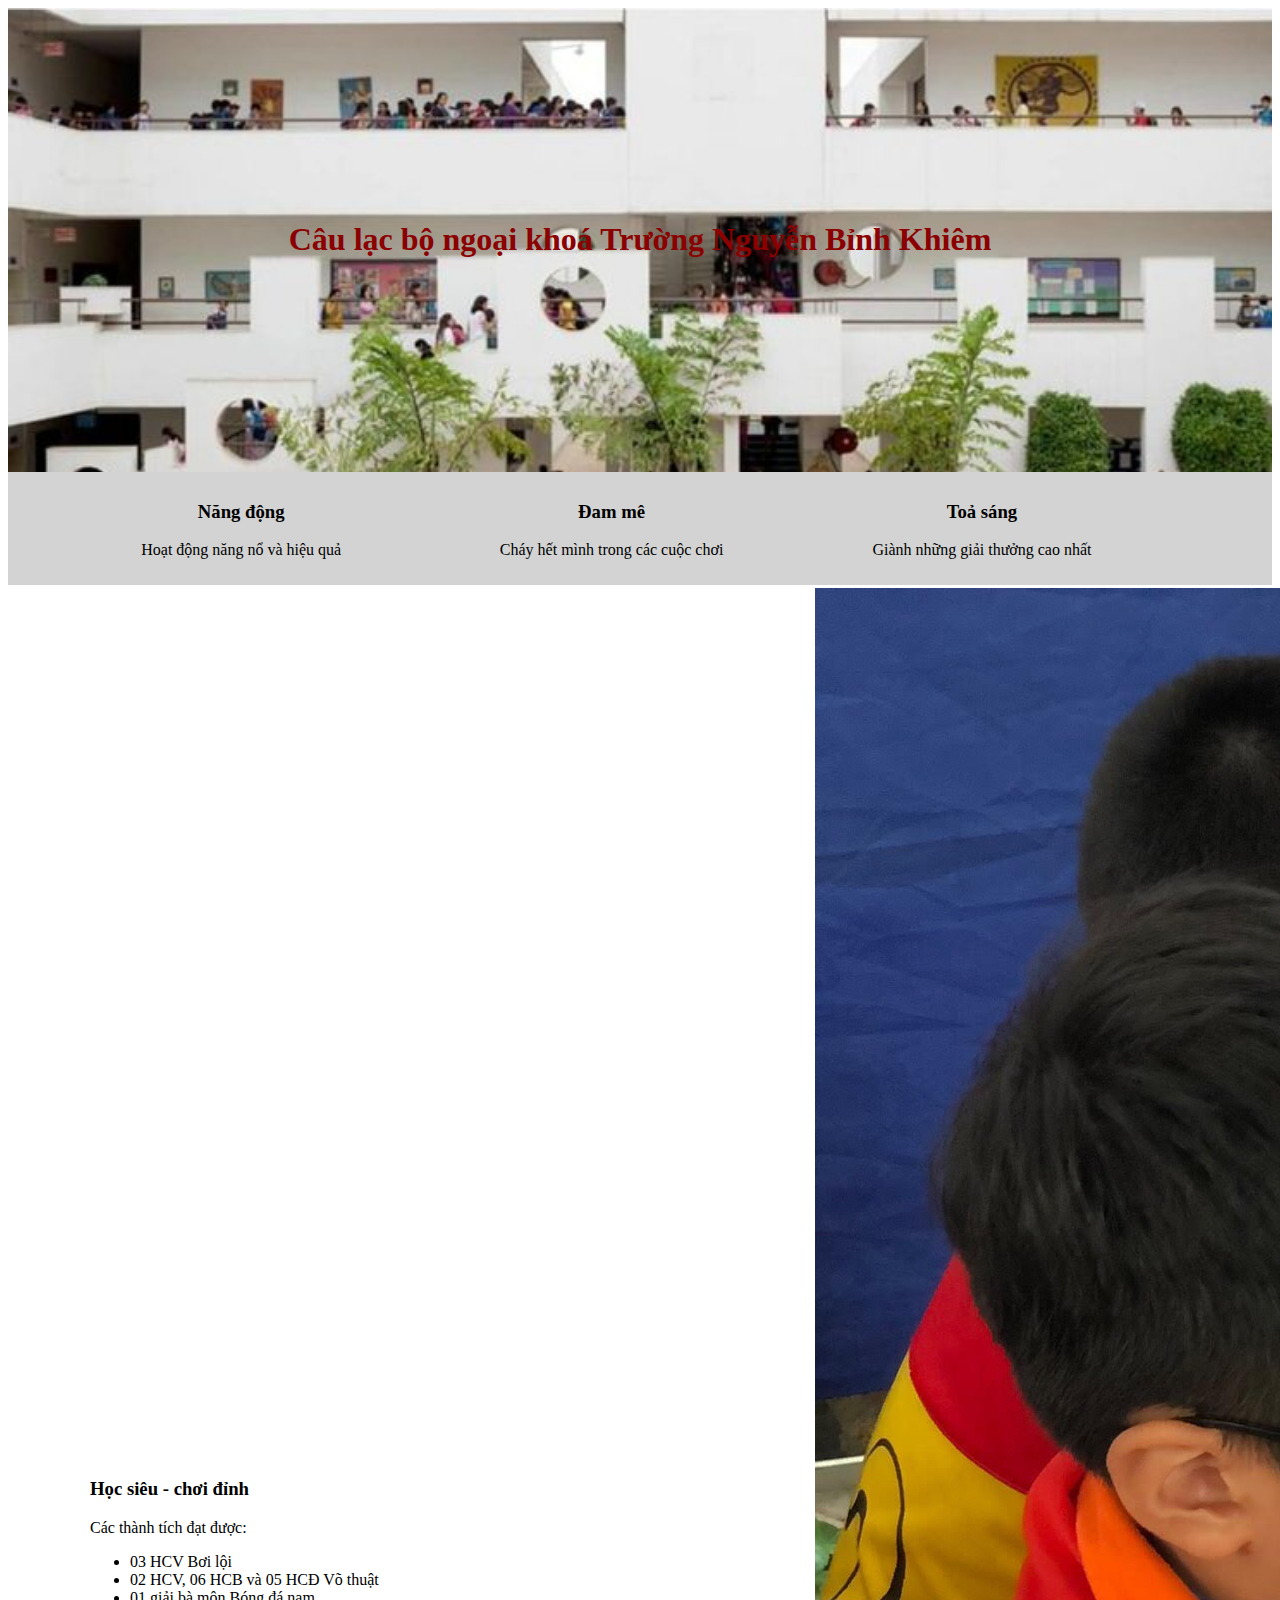
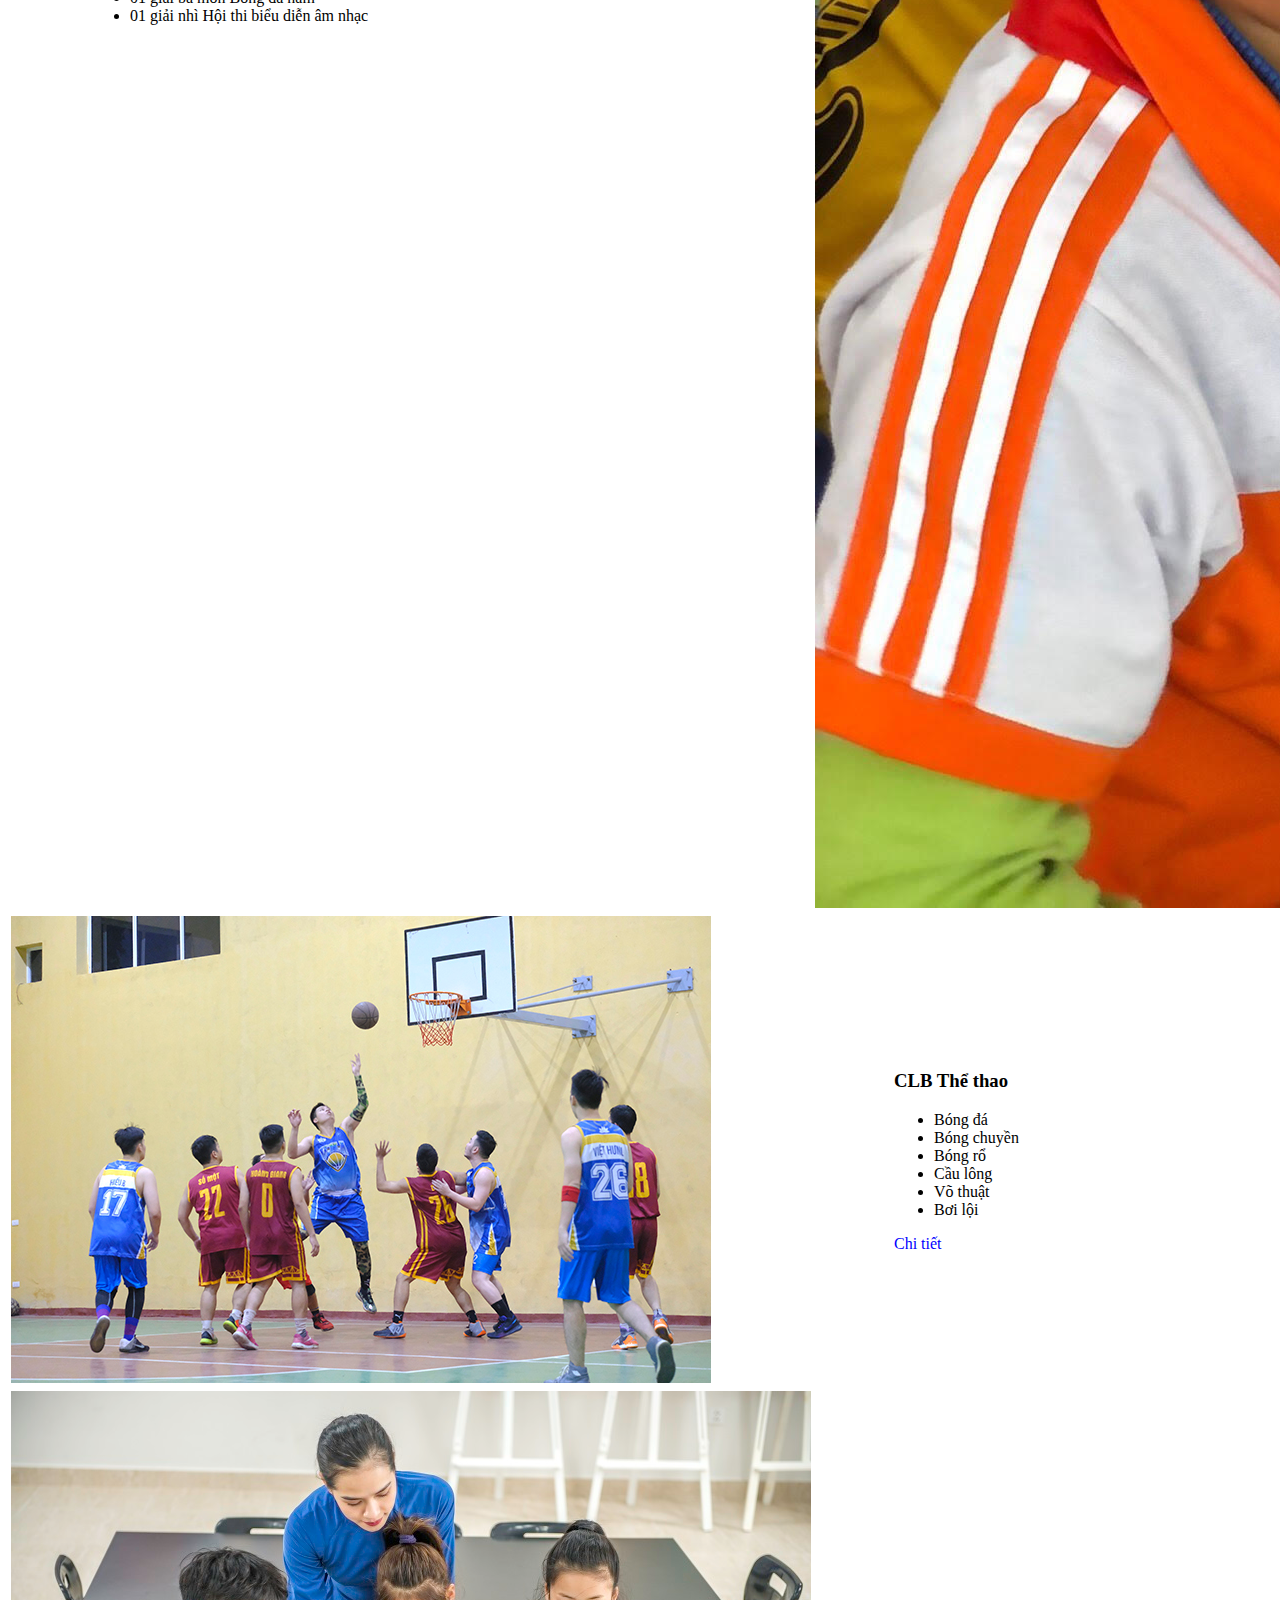
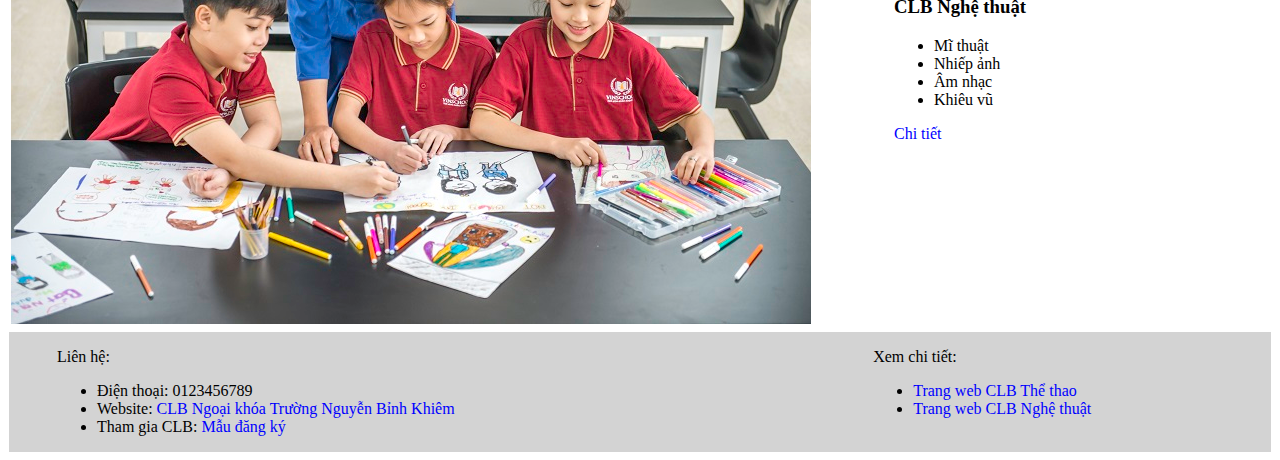
<file: index.html>
<!DOCTYPE html>
<html lang="en">

<head>
    <meta charset="UTF-8">
    <meta name="viewport" content="width=device-width, initial-scale=1.0">
    <title>Document</title>
    <link rel="stylesheet" href="style.css">
</head>

<body>
    <header>
        <div class="banner">
            <h1>Câu lạc bộ ngoại khoá Trường Nguyễn Bỉnh Khiêm</h1>
        </div>
        <div class="slogan">
            <div class="row">
                <div class="block_3">
                    <h3>Năng động</h3>
                    <p>Hoạt động năng nổ và hiệu quả</p>
                </div>
                <div class="block_3">
                    <h3>Đam mê</h3>
                    <p>Cháy hết mình trong các cuộc chơi</p>
                </div>
                <div class="block_3">
                    <h3>Toả sáng</h3>
                    <p>Giành những giải thưởng cao nhất</p>
                </div>
            </div>
        </div>
    </header>
    <table>
        <tr>
            <td class="cell_text">
                <h3>Học siêu - chơi đỉnh</h3>
                <p>Các thành tích đạt được:</p>
                <ul>
                    <li>03 HCV Bơi lội</li>
                    <li>02 HCV, 06 HCB và 05 HCĐ Võ thuật</li>
                    <li>01 giải bà môn Bóng đá nam</li>
                    <li>01 giải nhì Hội thi biểu diễn âm nhạc</li>
                </ul>
            </td>
            <td class="cell_img"><img src="./img/hocsieuchoidinh.jpg" alt=""></td>
            <!--cái src thay bằng cái ảnh mình muốn vô -->
        </tr>
        <tr>
            <td class="cell_img"><img src="./img/clbthethao.jpg" alt=""></td>
            <!--cái src thay bằng cái ảnh mình muốn vô -->
            <td class="cell_text">
                <h3>CLB Thể thao</h3>
                <ul>
                    <li>Bóng đá</li>
                    <li>Bóng chuyền</li>
                    <li>Bóng rổ</li>
                    <li>Cầu lông</li>
                    <li>Võ thuật</li>
                    <li>Bơi lội</li>
                </ul>
                <a href="thethao.html">Chi tiết</a>
            </td>
        </tr>
        <tr>
            <td class="cell_img"><img src="./img/clbnghethuat.jpg" alt=""></td>
            <!--cái src thay bằng cái ảnh mình muốn vô -->
            <td class="cell_text">
                <h3>CLB Nghệ thuật</h3>
                <ul>
                    <li>Mĩ thuật</li>
                    <li>Nhiếp ảnh</li>
                    <li>Âm nhạc</li>
                    <li>Khiêu vũ</li>
                </ul>
                <a href="nghethuat.html">Chi tiết</a>
            </td>
        </tr>
    </table>
    <footer>
        <div class="row">
            <div style="width:60%">
                <p>Liên hệ:</p>
                <ul>
                    <li>Điện thoại: 0123456789</li>
                    <li>Website: <a href="index.html" class="link">CLB Ngoại khóa Trường Nguyễn Bỉnh Khiêm</a></li>
                    <li>Tham gia CLB: <a href="dangky.html" class="link"> Mẫu đăng ký</a></li>

                </ul>
            </div>
            <div style="width:10%"></div>
            <div style="width:30%">
                <p>Xem chi tiết:</p>
                <ul>
                    <li><a href="thethao.html" class="link">Trang web CLB Thể thao</a></li>
                    <li><a href="nghethuat.html" class="link">Trang web CLB Nghệ thuật</a></li>
                </ul>
            </div>
        </div>
    </footer>
</body>

</html>
</file>
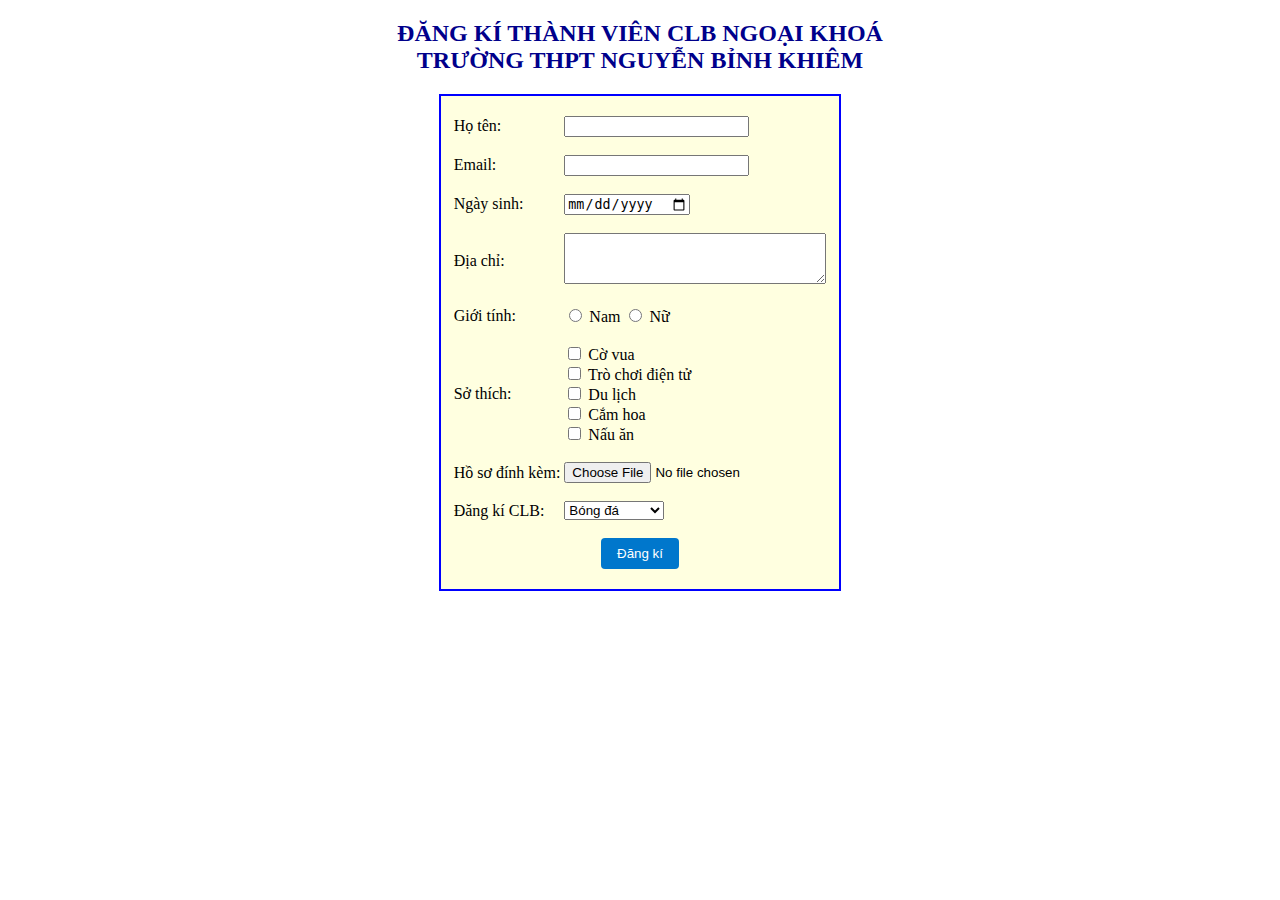
<file: dangky.html>
<!DOCTYPE html>
<html lang="vi">

<head>
    <meta charset="UTF-8">
    <title>Đăng ký CLB</title>
    <style>
        table {
            padding: 10px;
            border: 2px solid blue;
            margin: auto;
            background-color: lightyellow;
        }

        td {
            padding-top: 0.5em;
            padding-bottom: 0.5em;
        }

        h2 {
            text-align: center;
            color: darkblue;
        }

        button {
            padding: 8px 16px;
            background-color: #0077cc;
            color: white;
            border: none;
            border-radius: 4px;
            cursor: pointer;
        }

        button:hover {
            background-color: #005fa3;
        }
    </style>
</head>

<body>
    <h2>ĐĂNG KÍ THÀNH VIÊN CLB NGOẠI KHOÁ<br>TRƯỜNG THPT NGUYỄN BỈNH KHIÊM</h2>

    <form>
        <table>
            <tr>
                <td>Họ tên:</td>
                <td><input type="text" name="name"></td>
            </tr>
            <tr>
                <td>Email:</td>
                <td><input type="email" name="email"></td>
            </tr>
            <tr>
                <td>Ngày sinh:</td>
                <td><input type="date" name="dob"></td>
            </tr>
            <tr>
                <td>Địa chỉ:</td>
                <td><textarea name="address" rows="3" cols="30"></textarea></td>
            </tr>
            <tr>
                <td>Giới tính:</td>
                <td>
                    <input type="radio" name="gender" value="Nam"> Nam
                    <input type="radio" name="gender" value="Nữ"> Nữ
                </td>
            </tr>
            <tr>
                <td>Sở thích:</td>
                <td>
                    <input type="checkbox" name="hobby" value="Cờ vua"> Cờ vua<br>
                    <input type="checkbox" name="hobby" value="Game"> Trò chơi điện tử<br>
                    <input type="checkbox" name="hobby" value="Du lịch"> Du lịch<br>
                    <input type="checkbox" name="hobby" value="Cắm hoa"> Cắm hoa<br>
                    <input type="checkbox" name="hobby" value="Nấu ăn"> Nấu ăn
                </td>
            </tr>
            <tr>
                <td>Hồ sơ đính kèm:</td>
                <td><input type="file" name="file"></td>
            </tr>
            <tr>
                <td>Đăng kí CLB:</td>
                <td>
                    <select name="club">
                        <option value="bongda">Bóng đá</option>
                        <option value="bongro">Bóng rổ</option>
                        <option value="bongchuyen">Bóng chuyền</option>
                        <option value="caulong">Cầu lông</option>
                        <option value="boiloi">Bơi lội</option>
                        <option value="Vothuat">Võ thuật</option>
                        <option value="mithuat">Mĩ thuật</option>
                        <option value="nhiepanh">Nhiếp ảnh</option>
                        <option value="amnhac">Âm nhạc</option>
                        <option value="khieuvu">Khiêu vũ</option>
                    </select>
                </td>
            </tr>
            <tr>
                <td colspan="2" style="text-align: center;">
                    <button type="button" onclick="window.location.href='index.html'">Đăng kí</button>
                </td>
            </tr>
        </table>
    </form>
</body>

</html>
</file>
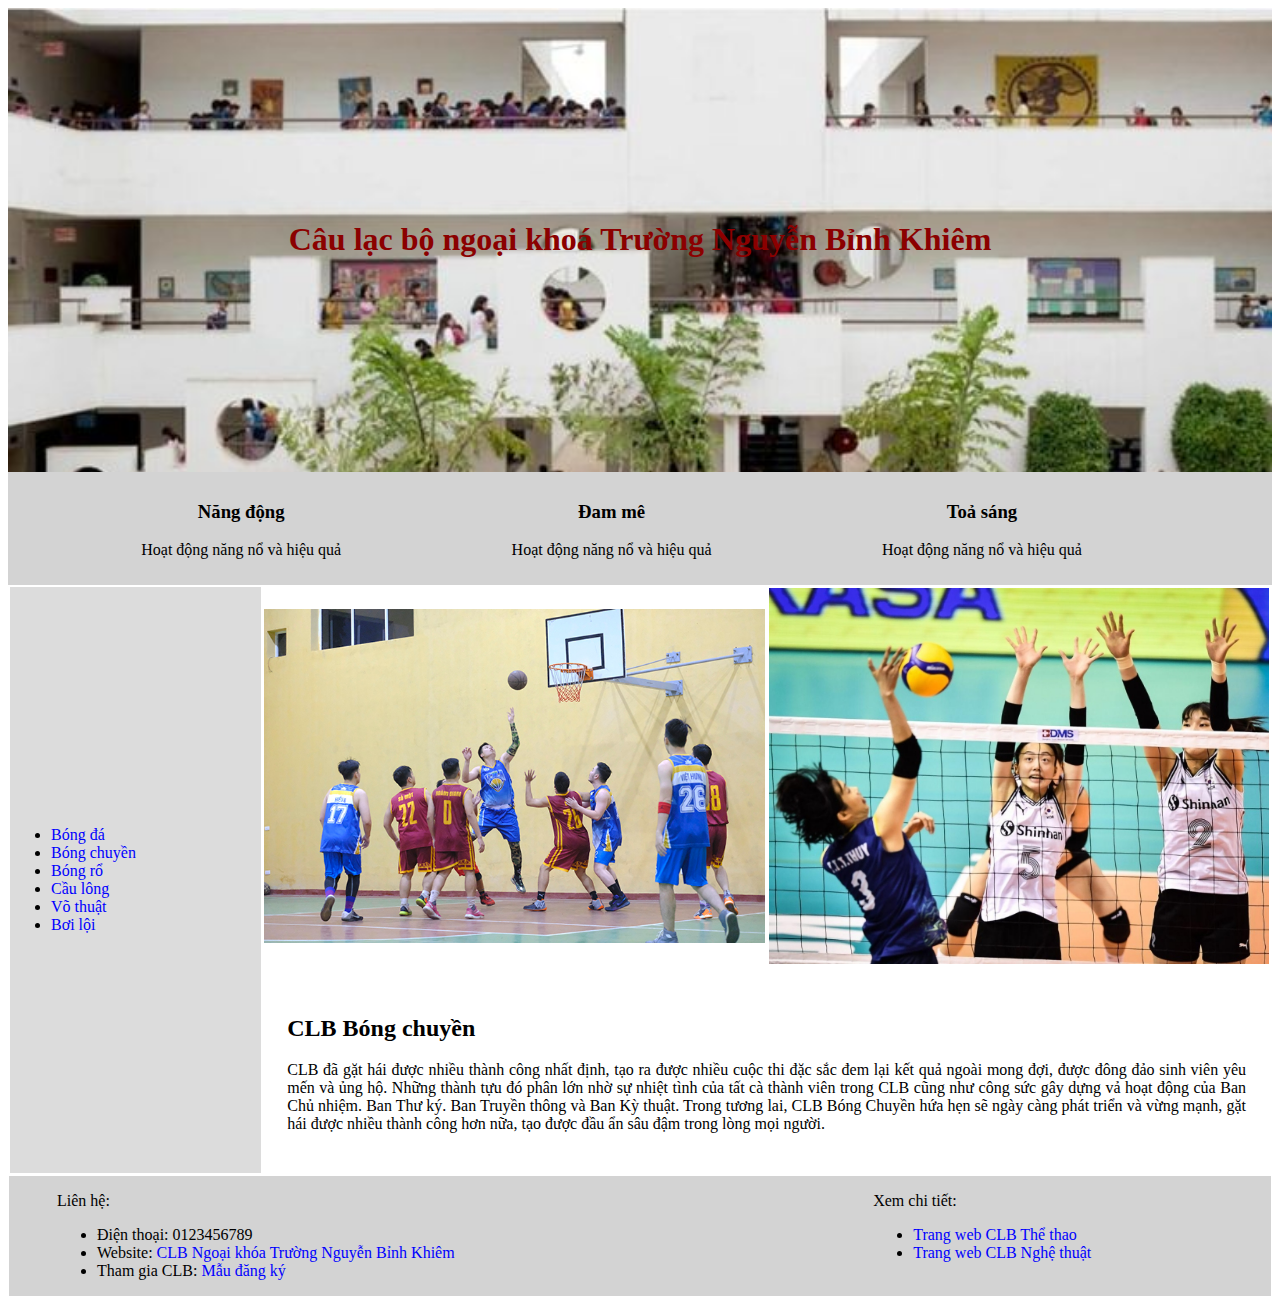
<file: thethao.html>
<!DOCTYPE html>
<html lang="en">

<head>
    <meta charset="UTF-8">
    <meta name="viewport" content="width=device-width, initial-scale=1.0">
    <title>Document</title>
    <link rel="stylesheet" href="style.css">
</head>

<body>
    <header>
        <div class="banner">
            <h1>Câu lạc bộ ngoại khoá Trường Nguyễn Bỉnh Khiêm</h1>
        </div>
        <div class="slogan">
            <div class="row">
                <div class="block_3">
                    <h3>Năng động</h3>
                    <p>Hoạt động năng nổ và hiệu quả</p>
                </div>
                <div class="block_3">
                    <h3>Đam mê</h3>
                    <p>Hoạt động năng nổ và hiệu quả</p>
                </div>
                <div class="block_3">
                    <h3>Toả sáng</h3>
                    <p>Hoạt động năng nổ và hiệu quả</p>
                </div>
            </div>
        </div>
    </header>
    <table width="100%">
        <tr>
            <td rowspan="2" style="background-color: gainsboro">
                <ul>
                    <li><a href="#bongda" class="menu">Bóng đá</a></li>
                    <li><a href="#bongchuyen" class="menu">Bóng chuyền</a></li>
                    <li><a href="#bongro" class="menu">Bóng rổ</a></li>
                    <li><a href="#caulong" class="menu">Cầu lông</a></li>
                    <li><a href="#vothuat" class="menu">Võ thuật</a></li>
                    <li><a href="#boiloi" class="menu">Bơi lội</a></li>
                </ul>
            </td>
            <td width="40%"><img src="./img/clbthethao.jpg" class="img"></td>
            <!--cái src thay bằng cái ảnh mình muốn vô -->
            <td width="40%"><img src="./img/bongchuyen.jpg" class="img"></td>
            <!--cái src thay bằng cái ảnh mình muốn vô -->
        </tr>
        <tr>
            <td colspan="2" style="text-align: justify; padding: 1.5em;">
                <h2 id="bongchuyen">CLB Bóng chuyền</h2>
                <p>CLB đã gặt hái được nhiều thành công nhất định, tạo ra được nhiều cuộc thi đặc sắc đem lại kết quả
                    ngoài mong đợi, được đông đảo sinh viên yêu mến và ủng hộ. Những thành tựu đó phân lớn nhờ sự nhiệt
                    tình của tất cà thành viên trong CLB cũng như công sức gây dựng vả hoạt động của Ban Chủ nhiệm. Ban
                    Thư ký. Ban Truyền thông và Ban Kỳ thuật. Trong tương lai, CLB Bóng Chuyền hứa hẹn sẽ ngày càng phát
                    triển và vừng mạnh, gặt hái được nhiều thành công hơn nữa, tạo được đầu ẩn sâu đậm trong lòng mọi
                    người.
                </p>
            </td>
        </tr>
    </table>
    <footer>
        <div class="row">
            <div style="width:60%">
                <p>Liên hệ:</p>
                <ul>
                    <li>Điện thoại: 0123456789</li>
                    <li>Website: <a href="index.html" class="link">CLB Ngoại khóa Trường Nguyễn Bỉnh Khiêm</a></li>
                    <li>Tham gia CLB: <a href="dangky.html" class="link"> Mẫu đăng ký</a></li>
                </ul>
            </div>
            <div style="width:10%"></div>
            <div style="width:30%">
                <p>Xem chi tiết:</p>
                <ul>
                    <li><a href="thethao.html" class="link">Trang web CLB Thể thao</a></li>
                    <li><a href="nghethuat.html" class="link">Trang web CLB Nghệ thuật</a></li>
                </ul>
            </div>
        </div>
    </footer>
</body>

</html>
</file>
<file: style.css>
a,
a:hover {
    text-decoration: none;
    color: blue;
}

a:hover {
    color: red;
}

.banner {
    background: url("./img/banner.jpg");
    /*cái bên trong "" thay bằng cái ảnh mình muốn vô */
    background-size: cover;
    padding-top: 12rem;
    padding-bottom: 12rem;
    text-align: center !important;
    color: darkred !important;
}

.slogan {
    text-align: center;
    width: 100%;
}

.row {
    display: flex;
    flex-wrap: wrap;
    margin-top: -1;
    max-width: 100%;
    padding-right: 3rem;
    padding-left: 3rem;
    background-color: lightgrey;
}

.block_3 {
    flex: 0 0 auto;
    width: 30%;
    margin: 10px;
}

.cell_img {
    width: 50%;
}

.cell_text {
    width: 50%;
    padding-left: 5rem;
}

.img {
    width: 100%;
    height: 100%;
}

footer {
    background-color: lightgrey;
    margin: 1px;
}
</file>
